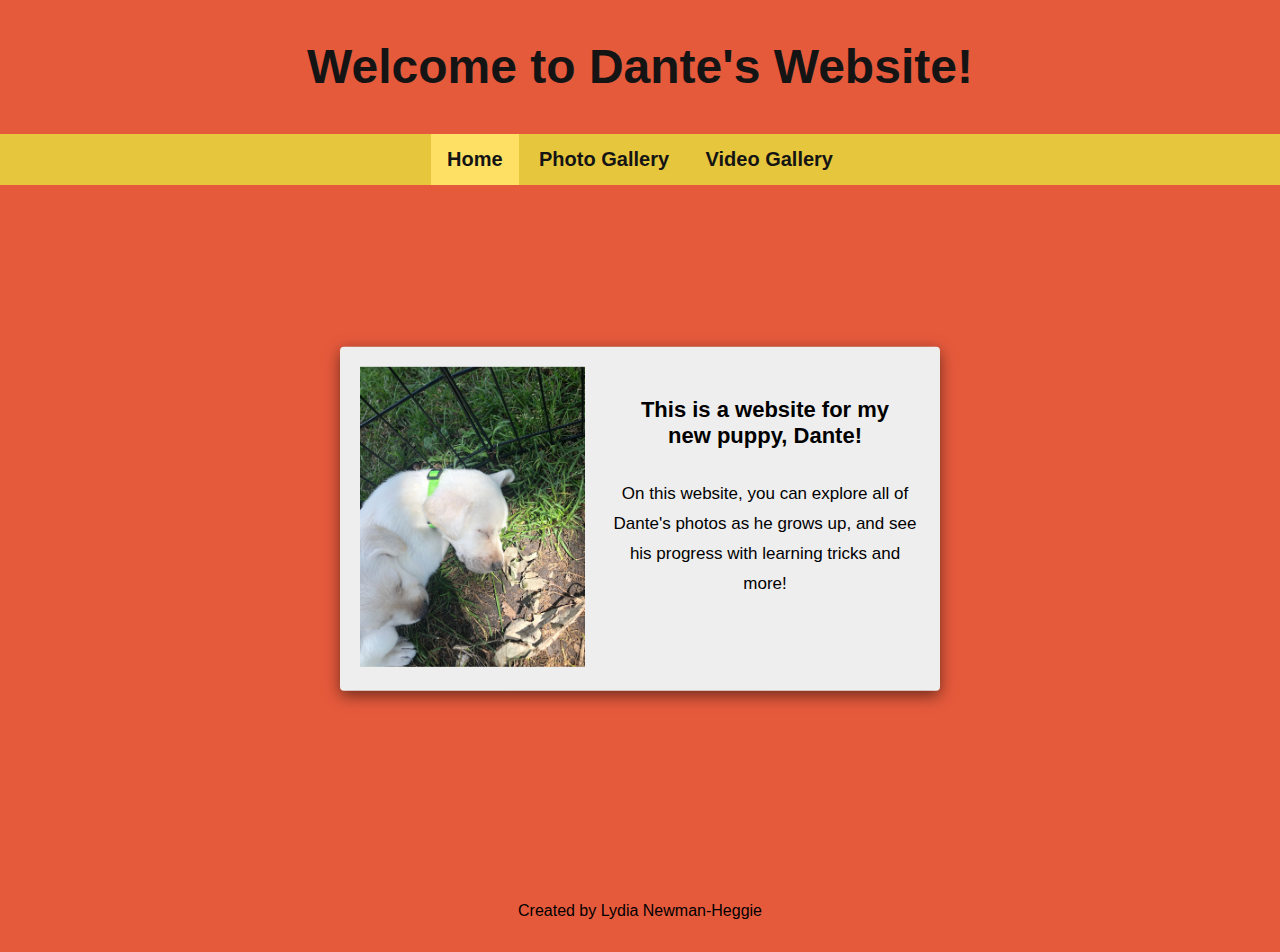
<file: index.html>
<!DOCTYPE html>
<html lang="en" dir="ltr">
  <head>
    <meta charset="utf-8">
    <title>Dante's Website</title>
    <link rel="stylesheet" type="text/css" href="style.css">
    <link href="https://fonts.googleapis.com/css2?family=Montserrat:wght@300&display=swap" rel="stylesheet">
  </head>
  <body>
    <div class="wrapper">
      <h1>Welcome to Dante's Website!</h1>
      <ul class="nav">
        <li><a class="active" href="index.html">Home</a></li>
        <li><a href="gallery.html">Photo Gallery</a></li>
        <li><a href="video.html">Video Gallery</a></li>
      </ul>
      <div class="box">
        <div class="imgBx">
          <img src="./img/dante.jpg">
        </div>
        <div class="content">
          <h2>This is a website for my new puppy, Dante!</h2>
          <p>On this website, you can explore all of Dante's photos as he grows up,
            and see his progress with learning tricks and more!</p>
        </div>
      </div>
      <div class="push"></div>
    </div>
    <footer class="footer">Created by Lydia Newman-Heggie</footer>
  </body>
</html>
</file>
<file: style.css>
* {
  text-align: center;
  font-family: 'Open Sans', sans-serif;
}

/* footer at bottom */
html, body {
  height: 100%;
  margin: 0;
}
.wrapper {
  min-height: 100%;
  /* Equal to height of footer */
  /* But also accounting for potential margin-bottom of last child */
  margin-bottom: -30px;
}
.footer,
.push {
  height: 50px;
}

body{
  background-color: #E65A3C;
}

h1{
  line-height: 70px;
  font-size: 3em;
  color: #141414;
}

.nav{
  background-color: #E6C63C;
  list-style-type: none;
  margin: 0;
  padding: 0;
  overflow: hidden;
}

.nav li{
  display: inline-block;
  font-size: 20px;
  font-weight: bold;
}

li a{
  display: block;
  color: #141414;
  text-align: center;
  padding: 14px 16px;
  text-decoration: none;
}

/* Change background color on hover */
li a:hover:not(.active){
  background-color: #FEE164;
}

.active {
  background-color: #FEE164;
}

.box {
  position: absolute;
  top: 50%;
  left: 50%;
  transform: translate(-50%, -30%);
  width: 600px;
  padding:20px;
  box-sizing: border-box;
  background: #EEEEEE;
  border-radius: 4px;
  box-shadow: 0px 5px 15px rgba(0, 0, 0, 0.5);
  display: flex;
}

.box .imgBx {
  width: 150px;
  flex: 0 0 150px;
}

.box .imgBx img {
  max-width: 150%;
}

.box .content {
  padding-left: 100px;
}

.box .content h2 {
  margin: 30px;
  padding-left: 0;
  font-size: 22px;
}

.box .content p {
  margin: 0
  padding: 10px 0 0;
  font-size: 17px;
  line-height: 30px;
}

/* Gallery specific styling */
.bdy {
  background-color: #EEEEEE;
  padding-top: 30px;
  padding-bottom: 80px;
  margin-top: 40px;
  /* margin-left: 50px;
  margin-right: 50px; */
  box-shadow: 0px 5px 15px rgba(0, 0, 0, 0.5);
}

.container img {
  width: 100%;
  transition: all 1s;
}

.container img:hover {
  transform: scale(1.1);
}

.container {
  display: grid;
  grid-template-columns: repeat(auto-fill, minmax(200px, 1fr));
  grid-gap: 20px;
  padding-left: 20px;
  padding-right: 20px;
}

/* video gallery */

.container2 video {
  max-width: 30%;
  padding: 0.8rem;
}
</file>
